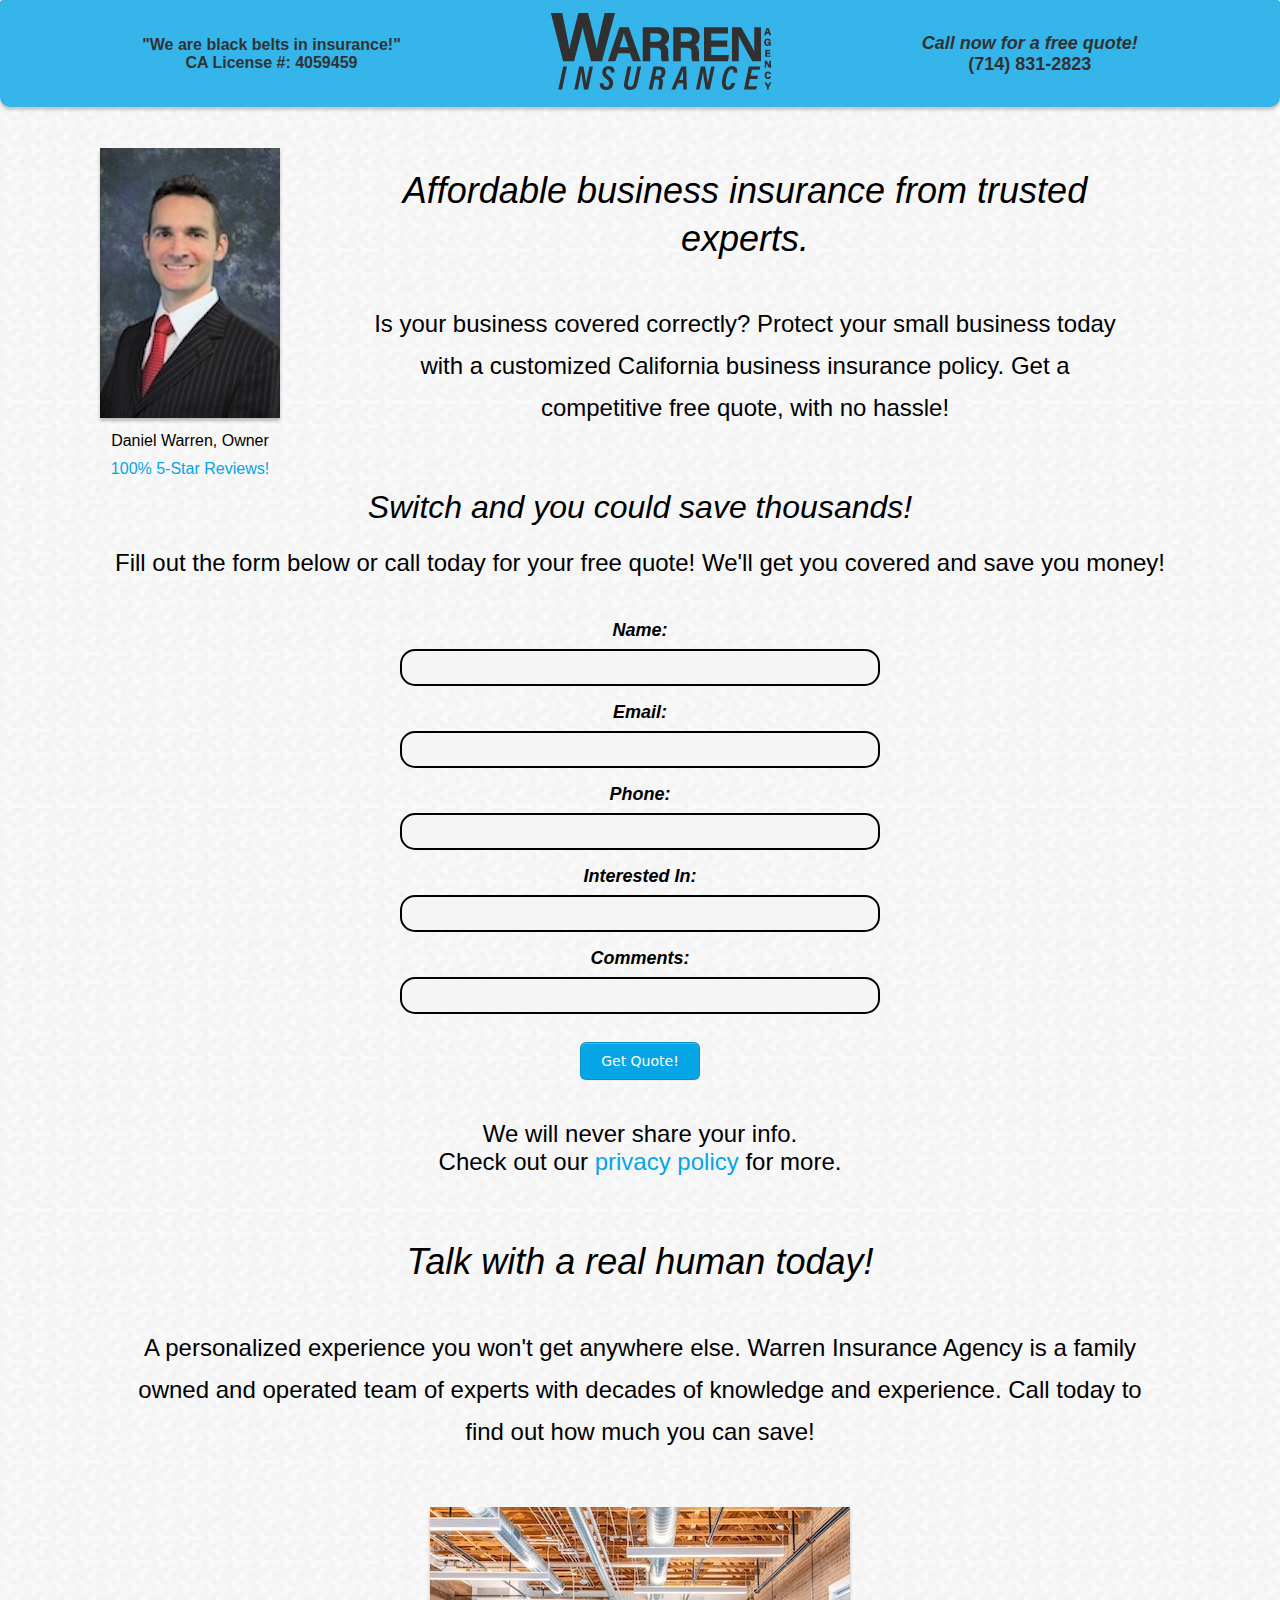
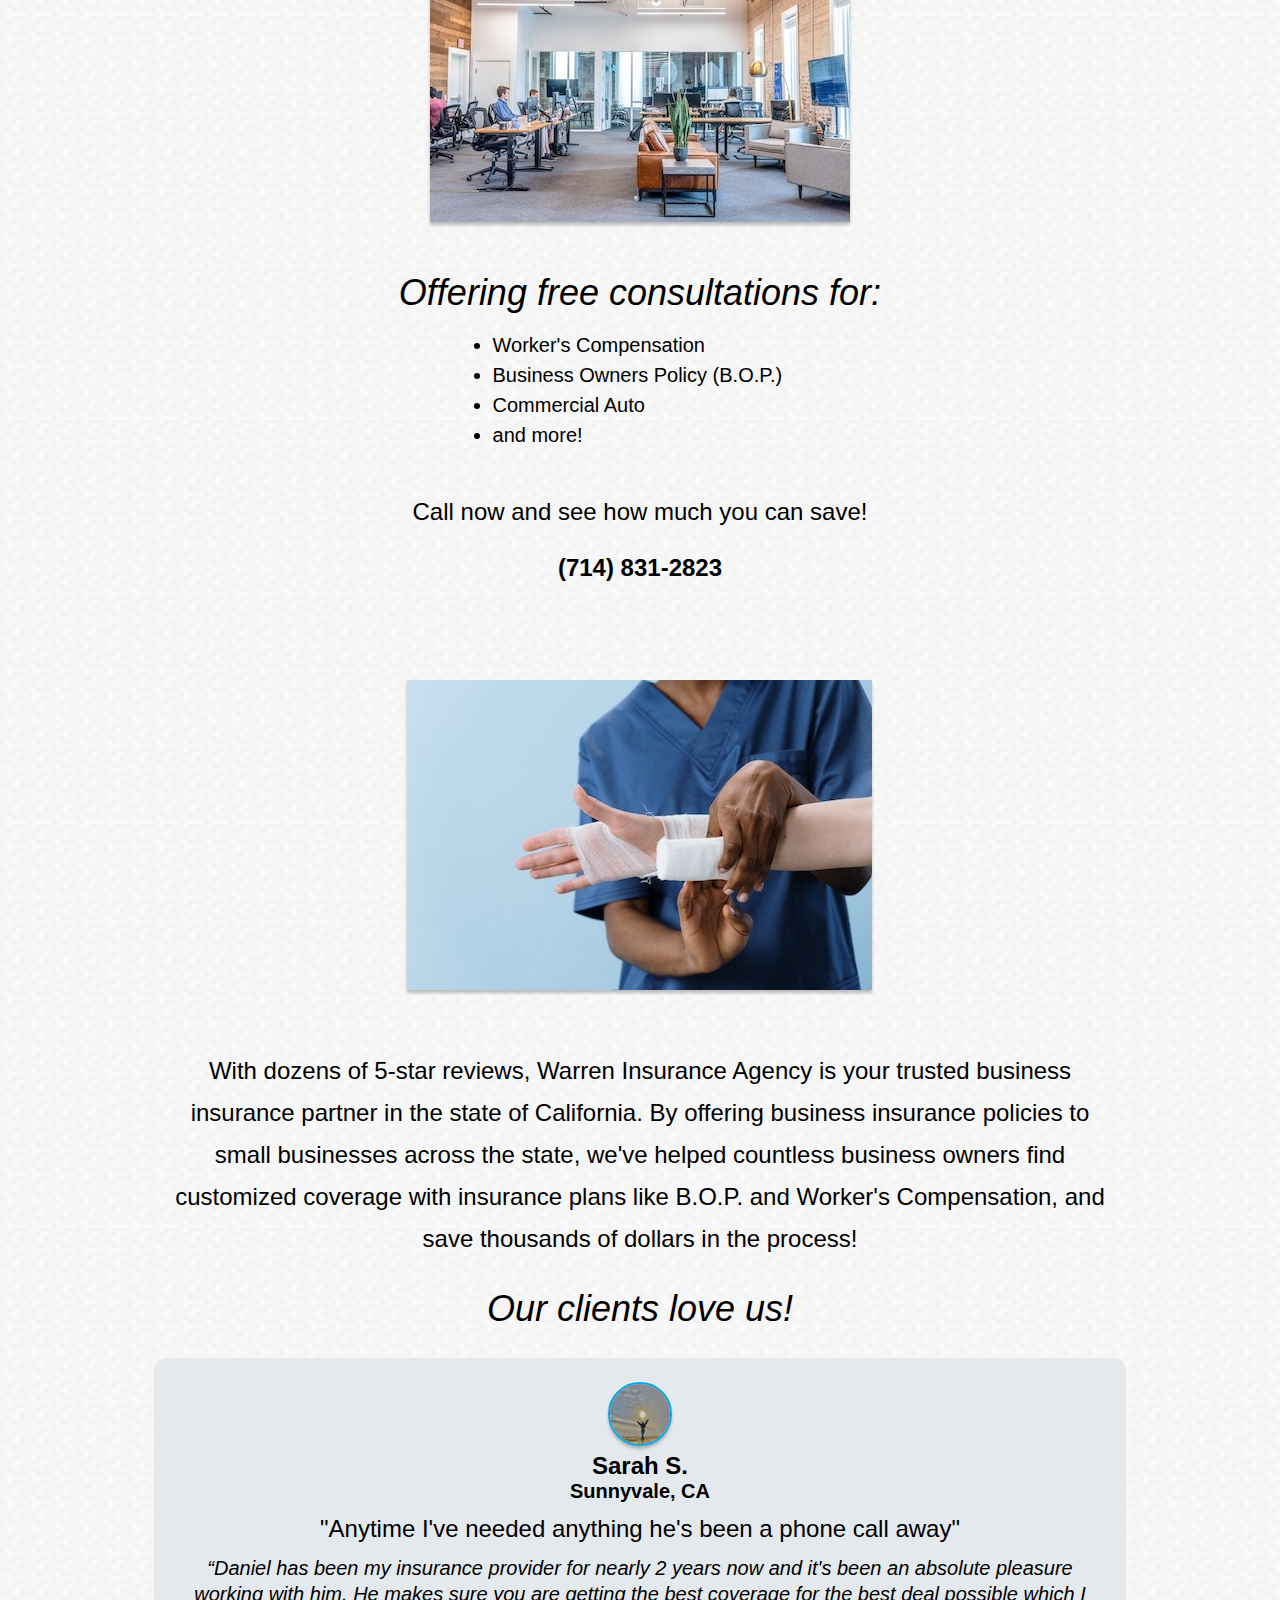
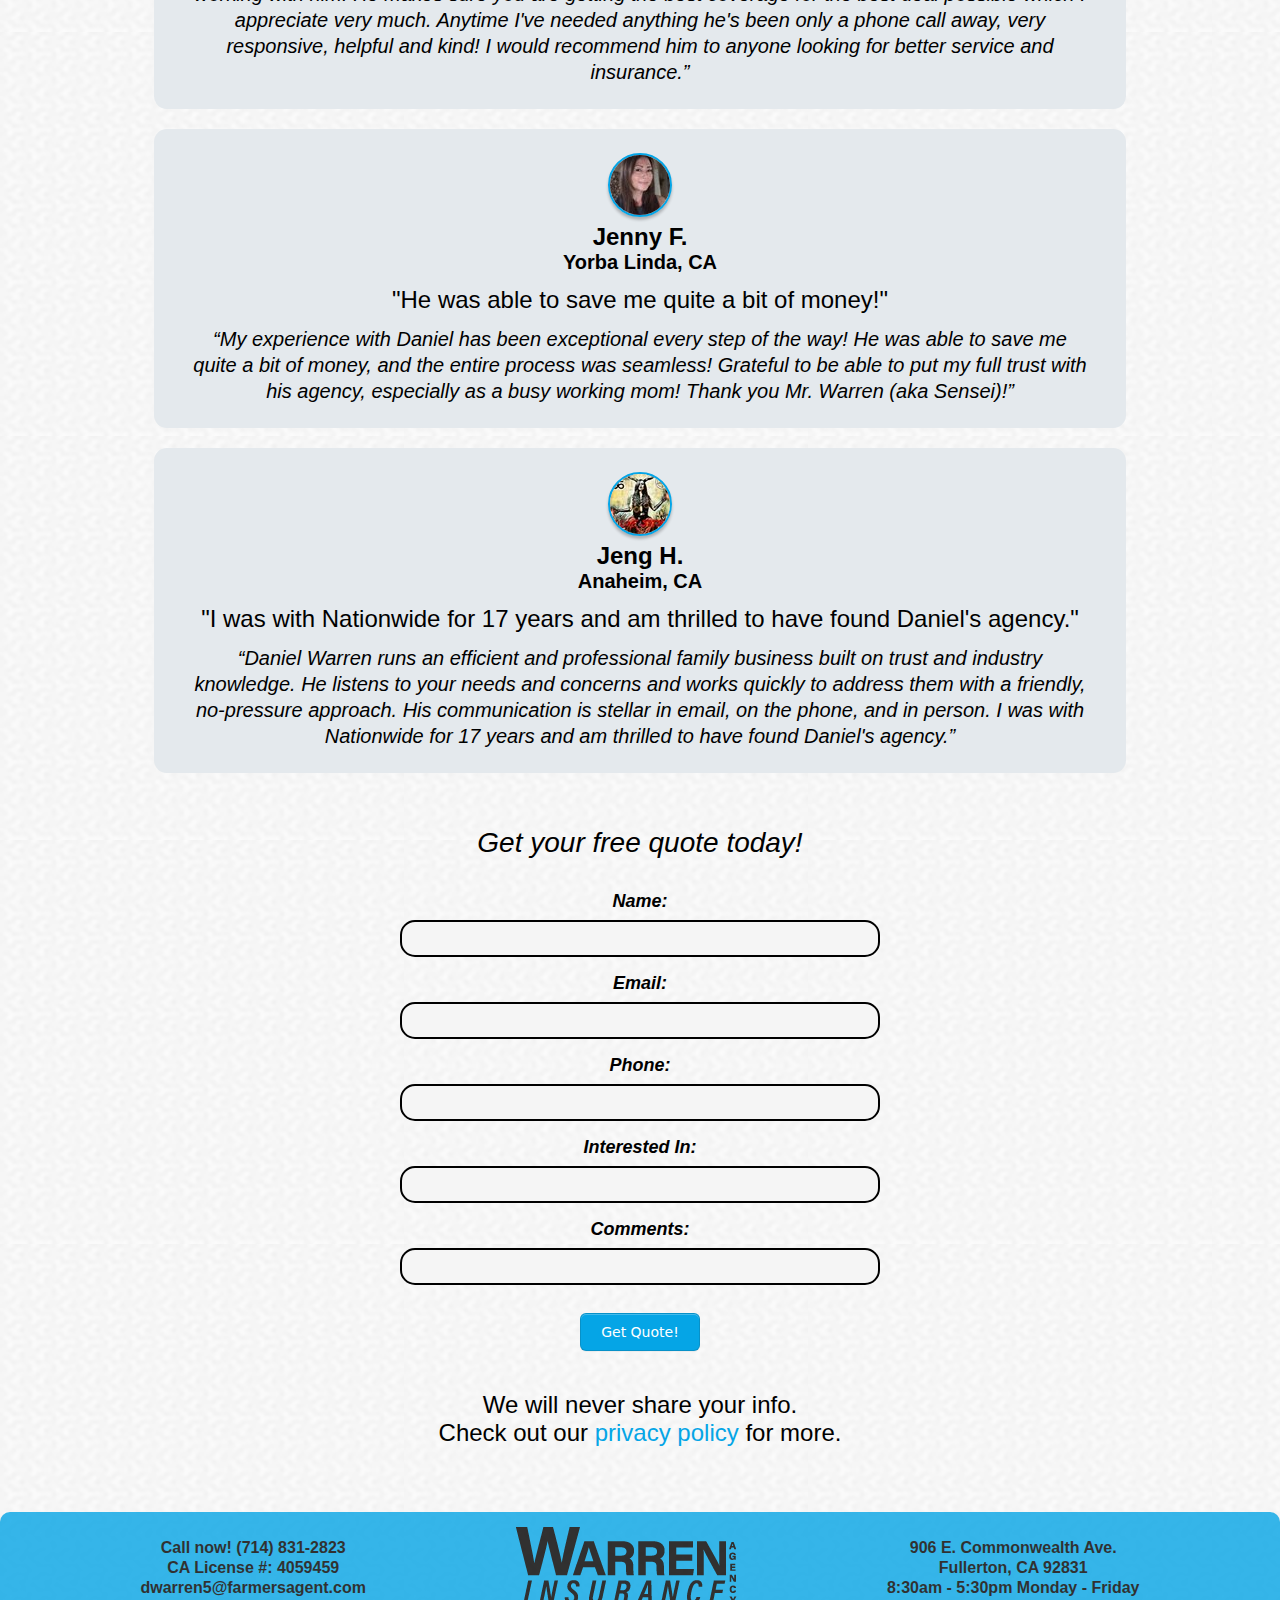
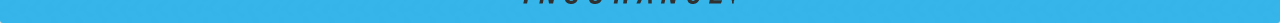
<file: index.html>
<!DOCTYPE html>
<html lang="en">
<head>
    <meta charset="UTF-8">
    <meta http-equiv="X-UA-Compatible" content="IE=edge">
    <meta name="viewport" content="width=device-width, initial-scale=1.0">
    <meta name="description" content="Warren Insurance Agency specializes in custom insurance plans for businesses in California. Commercial Auto, BOP, Worker's Compensation, and more!">
    <title>Warren Insurance Agency</title>
    <link rel="stylesheet" href="style.css">
    <link rel="icon" type="image/x-icon" href="favicon.ico">
    <script src="https://www.google.com/recaptcha/enterprise.js?render=6LdK1rIlAAAAAP5A8vgjJRKtRrjfbKqBx6w6aRLG"></script>
    <script>
    grecaptcha.enterprise.ready(function() {
        grecaptcha.enterprise.execute('6LdK1rIlAAAAAP5A8vgjJRKtRrjfbKqBx6w6aRLG', {action: 'login'}).then(function(token) {

        });});
    </script>
    <!-- Google tag (gtag.js) -->
    <script async src="https://www.googletagmanager.com/gtag/js?id=AW-11144223974"></script>
    <script>
      window.dataLayer = window.dataLayer || [];
      function gtag() {dataLayer.push(arguments);}
      gtag('js', new Date());
      
      gtag('config', 'AW-11144223974');
    </script>
    <script>
      gtag('config', 'AW-11144223974/oPSoCOqFgP0DEOa5_cEp', {
        'phone_conversion_number': '(714) 831-2823'
      });
    </script>
</head>
<body>
    <header>
        <p style="text-align: center" class="hidden bold">"We are black belts in insurance!"<br> CA License #: 4059459</p>
        <a aria-label="Load homepage of Warren Insurance Agency" href="https://www.dwarreninsurance.com"><img alt="Our proud Warren Insurance Agency logo." src="wia-logo.png"></a>
        <p style="text-align: center" id="bigger" class="italic">Call now for a free quote! <br> <a href="tel:7148312823">(714) 831-2823</a> </p>
    </header>
    <main>
        <section id="pic">
            <div class="headshot">
                <img id="headshot" alt="Headshot of Owner/Founder Mr. Daniel Warren" src="headshot.jpg">
                <caption>Daniel Warren, Owner</caption>
                <p><a href="https://www.google.com/search?q=daniel+warren+insurance&rlz=1C5CHFA_enUS944US956&oq=da&aqs=chrome.0.69i59j69i57j0i67i650j69i60j69i61j69i60l3.5698j0j7&sourceid=chrome&ie=UTF-8#" target="_blank">100% 5-Star Reviews!</a></p>
            </div>
            <div class="paras">
                <h1 id="width">Affordable business insurance from trusted experts.</h1>
                <p class="lh">Is your business covered correctly? Protect your small business today with a customized California business insurance policy. Get a competitive free quote, with no hassle!</p>
            </div>
        </section>
        <section class="h2section">
          <h2>Switch and you could save thousands!</h2>
          <p class="lh">Fill out the form below or call today for your free quote! We'll get you covered and save you money!</p>
        </section>
        <section id="formsection">
          <form class="contact-form" name="contact-form" method="POST" netlify>
              <label class="italic" for="name">Name:<input type="text" name="name" id="name" maxlength="40" required></label>
              <label class="italic" for="email">Email: <input type="email" name="email" id="email" maxlength="60"></label>
              <label class="italic" for="phone">Phone: <input type="tel" name="phone" id="phone" minlength="10" maxlength="10" required></label>
              <label class="italic" for="interest">Interested In: <input type="text" name="interest" id="interest" maxlength="100"></label>
              <label class="italic" for="comments">Comments: <input type="text" name="comments" id="comments" maxlength="200"></label>
              <input class="button" id="submit" type="submit" value="Get Quote!" style="max-width: 2vw;">
          </form>
          <p class="privacy-para">We will never share your info. <br> Check out our <a href="privacy.html" target="_blank">privacy policy</a> for more.</p>
        </section>
        <section class="human">
          <h2>Talk with a real human today!</h2>
          <p class="lh">A personalized experience you won't get anywhere else. Warren Insurance Agency is a family owned and operated team of experts with decades of knowledge and experience. Call today to find out how much you can save!</p>
        </section>
        <section id="pics">
          <img alt="A stylish office" src="office.jpg">
          <section class="offer">
            <h2>Offering free consultations for:</h2>
            <ul>
              <li> Worker's Compensation</li>
              <li> Business Owners Policy (B.O.P.)</li>
              <li> Commercial Auto</li>
              <li> and more!</li>
            </ul>
            <h3>Call now and see how much you can save! <br> <br> <a href="tel:7148312823">(714) 831-2823</a></h3>
          </section>
          <img alt="An injured hand receiving help from healthcare worker." src="workers-comp.jpg">
        </section>
        <section id="para2">
          <p class="lh">With dozens of 5-star reviews, Warren Insurance Agency is your trusted business insurance partner in the state of California. By offering business insurance policies to small businesses across the state, we've helped countless business owners find customized coverage with insurance plans like B.O.P. and Worker's Compensation, and save thousands of dollars in the process!</p>
          <br>
          <h2>Our clients love us!</h2>
          <section class="testimonials">
            <div class="div2 eachdiv">
              <div class="userdetails">
                <div class="imgbox">
                  <img src="sarah.jpg" alt="Profile pic of our client Sarah">
                </div>
                <div class="detbox">
                  <p class="name">Sarah S.</p>
                  <p class="designation">Sunnyvale, CA</p>
                </div>
              </div>
              <div class="review">
                <h4>"Anytime I've needed anything he's been a phone call away"</h4>
                <p>“Daniel has been my insurance provider for nearly 2 years now and it's been an absolute pleasure working with him. He makes sure you are getting the best coverage for the best deal possible which I appreciate very much. Anytime I've needed anything he's been only a phone call away, very responsive, helpful and kind! I would recommend him to anyone looking for better service and insurance.”</p>
              </div>
            </div>
            <div class="div2 eachdiv">
              <div class="userdetails">
                <div class="imgbox">
                  <img src="jenny.jpg" alt="Profile pic of our client Jenny">
                </div>
                <div class="detbox">
                  <p class="name">Jenny F.</p>
                  <p class="designation">Yorba Linda, CA</p>
                </div>
              </div>
              <div class="review">
                <h4>"He was able to save me quite a bit of money!"</h4>
                <p>“My experience with Daniel has been exceptional every step of the way! He was able to save me quite a bit of money, and the entire process was seamless! Grateful to be able to put my full trust with his agency, especially as a busy working mom!  Thank you Mr. Warren (aka Sensei)!”</p>
              </div>
            </div>
            <div class="div2 eachdiv">
              <div class="userdetails">
                <div class="imgbox">
                  <img src="jeng.jpg" alt="Profile pic of our client Jeng">
                </div>
                <div class="detbox">
                  <p class="name">Jeng H.</p>
                  <p class="designation">Anaheim, CA</p>
                </div>
              </div>
              <div class="review">
                <h4>"I was with Nationwide for 17 years and am thrilled to have found Daniel's agency."</h4>
                <p>“Daniel Warren runs an efficient and professional family business built on trust and industry knowledge. He listens to your needs and concerns and works quickly to address them with a friendly, no-pressure approach. His communication is stellar in email, on the phone, and in person. I was with Nationwide for 17 years and am thrilled to have found Daniel's agency.”</p>
              </div>
            </div>
          </section>
        </section>
        <h3 style="font-style: italic; font-size: 28px; margin-bottom: 12px;">Get your free quote today!</h3>
        <section id="formsection2">
          <form class="contact-form" name="contact-form" method="POST" netlify>
              <label class="italic" for="name">Name:<input type="text" name="name" id="name2" maxlength="40" required></label>
              <label class="italic" for="email">Email: <input type="email" name="email" id="email2" maxlength="60"></label>
              <label class="italic" for="phone">Phone: <input type="tel" name="phone" id="phone2" minlength="10" maxlength="10" required></label>
              <label class="italic" for="interest">Interested In: <input type="text" name="interest" id="interest2" maxlength="100"></label>
              <label class="italic" for="comments">Comments: <input type="text" name="comments" id="comments2" maxlength="200"></label>
              <input class="button" id="submit2" type="submit" value="Get Quote!" style="max-width: 2vw;">
          </form>
          
          <p class="privacy-para">We will never share your info. <br> Check out our <a href="privacy.html" target="_blank">privacy policy</a> for more.</p>
        </section>
    </main>
    <footer>
        <section>
            <p class="bold phone">Call now! <a href="tel:7148312823">(714) 831-2823</a></p>
            <p class="bold">CA License #: 4059459</p>
            <p class="bold">dwarren5@farmersagent.com</p>
        </section>
        <a aria-label="Load homepage of Warren Insurance Agency" href="https://www.dwarreninsurance.com"><img alt="Our proud Warren Insurance Agency logo." src="wia-logo.png"></a>
        <section>
            <p class="bold"><a style="color: black; font-weight: bold;" href="https://www.google.com/maps/place/906+E+Commonwealth+Ave,+Fullerton,+CA+92831/@33.8702261,-117.9129899,17z/data=!3m1!4b1!4m6!3m5!1s0x80dcd5e4f8c3eb85:0xc81fed65041d18d5!8m2!3d33.8702261!4d-117.9104096!16s%2Fg%2F11c3q42r2t" target="_blank">906 E. Commonwealth Ave.</a></p>
            <p class="bold">Fullerton, CA 92831</p>
            <p class="bold">8:30am - 5:30pm Monday - Friday</p>
        </section>
    </footer>
</body>
</html>
</file>
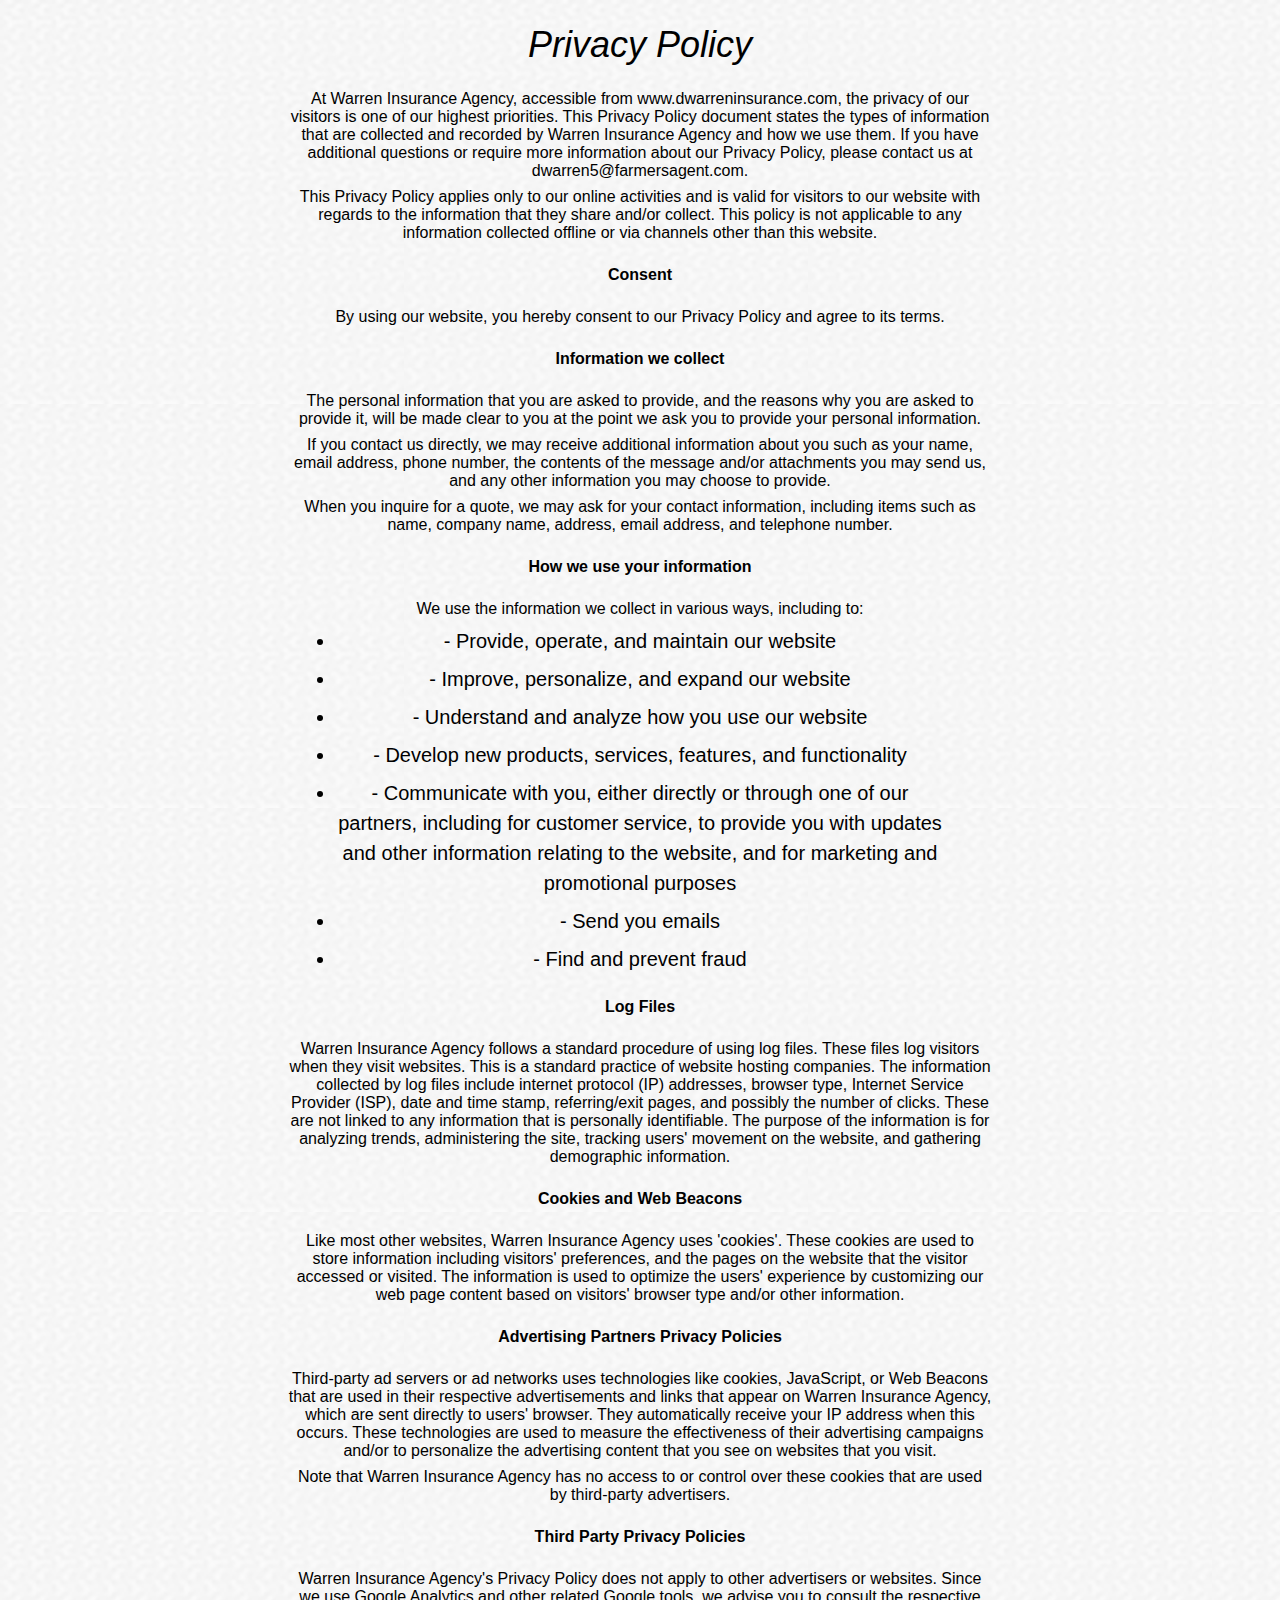
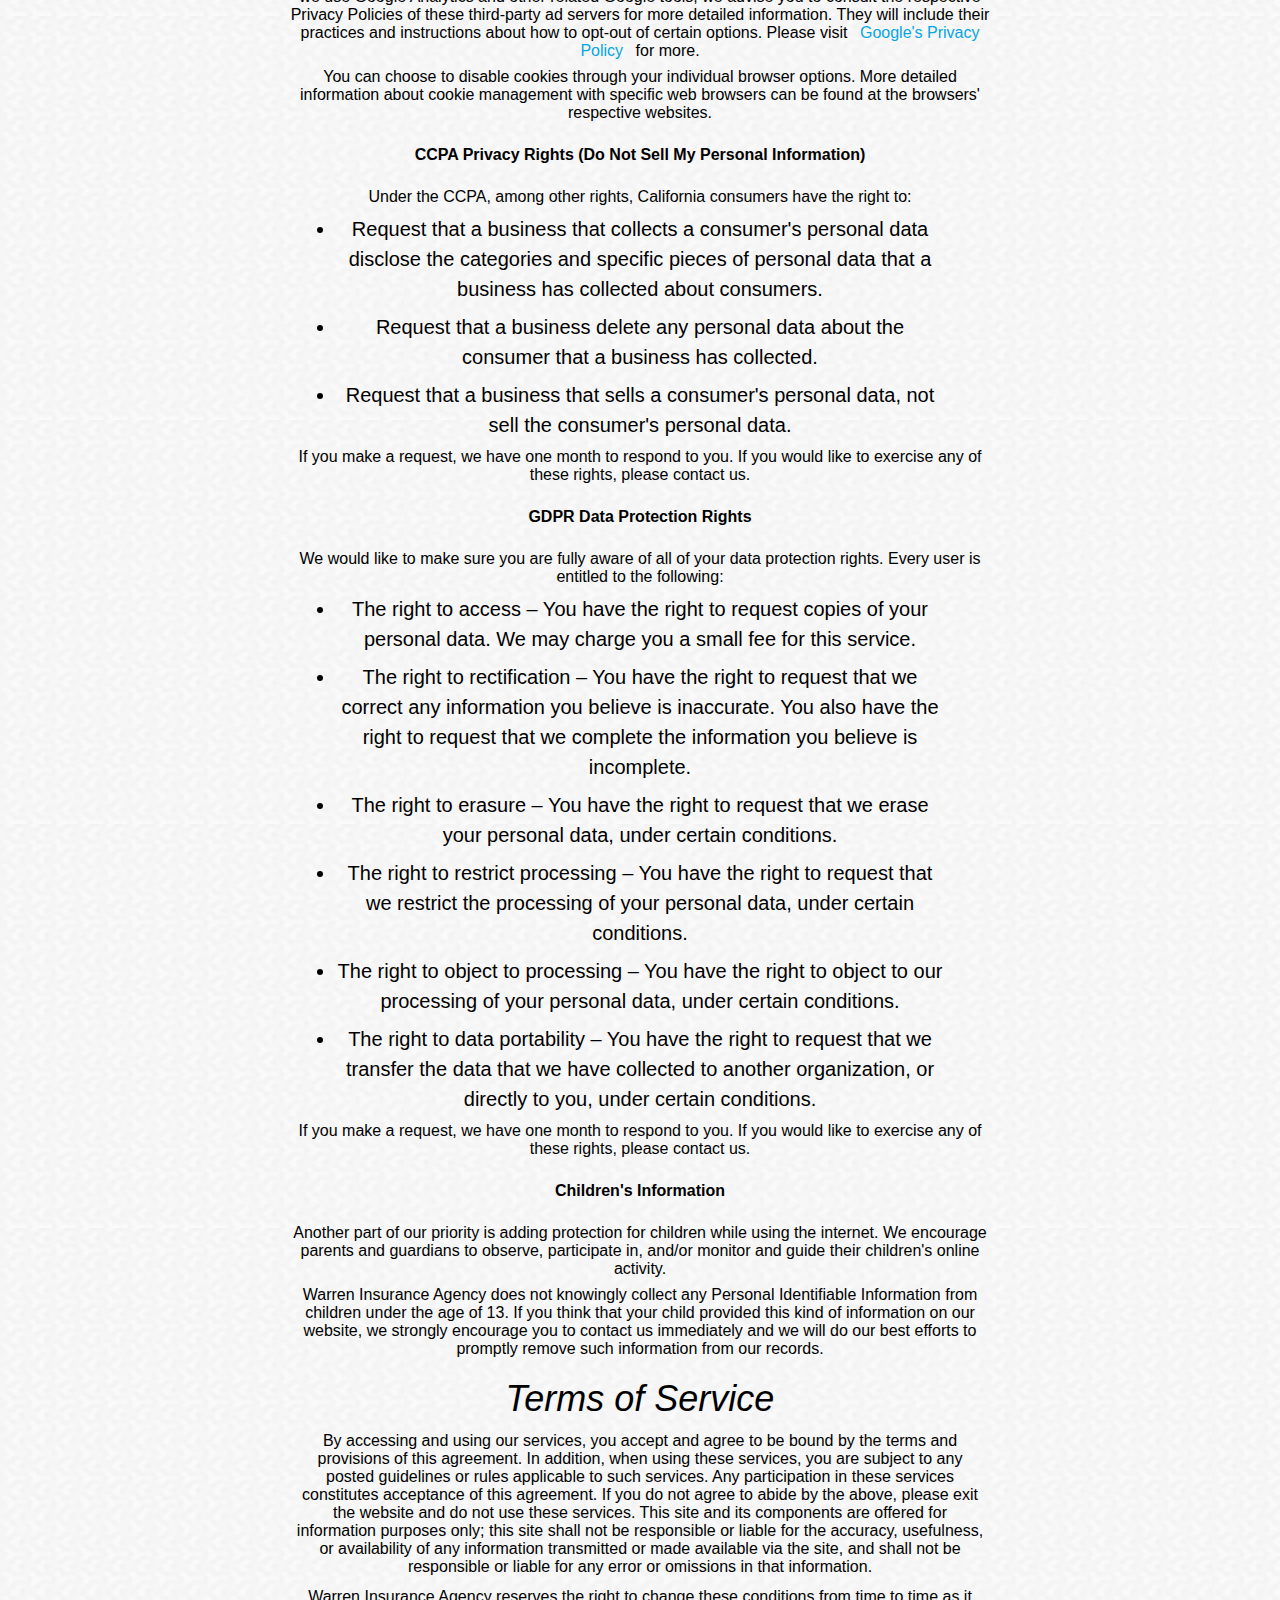
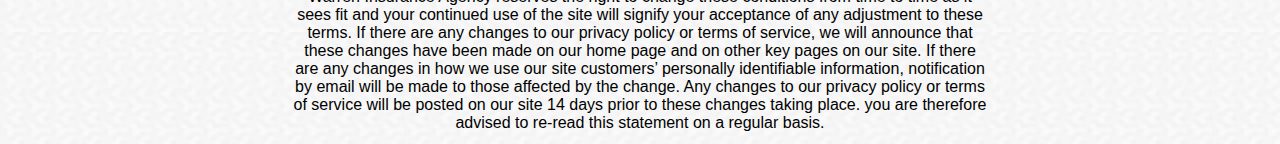
<file: privacy.html>
<!DOCTYPE html>
<html lang="en">
<head>
    <meta charset="UTF-8">
    <meta http-equiv="X-UA-Compatible" content="IE=edge">
    <meta name="viewport" content="width=device-width, initial-scale=1.0">
    <title>Privacy Policy</title>
    <link rel="icon" type="image/x-icon" href="favicon.ico">
    <link rel="stylesheet" href="style.css">
</head>
<body>
    <div id="privacy">
        <h2>Privacy Policy</h2>
        <div>
            <p>At Warren Insurance Agency, accessible from www.dwarreninsurance.com, the privacy of our visitors is one of our highest priorities. This Privacy Policy document states the types of information that are collected and recorded by Warren Insurance Agency and how we use them. If you have additional questions or require more information about our Privacy Policy, please contact us at dwarren5@farmersagent.com.</p>
            <p>This Privacy Policy applies only to our online activities and is valid for visitors to our website with regards to the information that they share and/or collect. This policy is not applicable to any information collected offline or via channels other than this website.</p>
        </div>
        
        <h4 class="bold">Consent</h4>
        <div>
            <p>By using our website, you hereby consent to our Privacy Policy and agree to its terms.</p>
        </div>
        
        <h4 class="bold">Information we collect</h4>
        <div>
            <p>The personal information that you are asked to provide, and the reasons why you are asked to provide it, will be made clear to you at the point we ask you to provide your personal information.</p>
            <p>If you contact us directly, we may receive additional information about you such as your name, email address, phone number, the contents of the message and/or attachments you may send us, and any other information you may choose to provide.</p>
            <p>When you inquire for a quote, we may ask for your contact information, including items such as name, company name, address, email address, and telephone number.</p>
        </div>
       
        <h4 class="bold">How we use your information</h4>
        <div>
            <p>We use the information we collect in various ways, including to:</p>
            <ul>
                <li>- Provide, operate, and maintain our website</li>
                <li>- Improve, personalize, and expand our website</li>
                <li>- Understand and analyze how you use our website</li>
                <li>- Develop new products, services, features, and functionality</li>
                <li>- Communicate with you, either directly or through one of our partners, including for customer service, to provide you with updates and other information relating to the website, and for marketing and promotional purposes</li>
                <li>- Send you emails</li>
                <li>- Find and prevent fraud</li>
            </ul>
        </div>
        
        <h4 class="bold">Log Files</h4>
        <div>
            <p>Warren Insurance Agency follows a standard procedure of using log files. These files log visitors when they visit websites. This is a standard practice of website hosting companies. The information collected by log files include internet protocol (IP) addresses, browser type, Internet Service Provider (ISP), date and time stamp, referring/exit pages, and possibly the number of clicks. These are not linked to any information that is personally identifiable. The purpose of the information is for analyzing trends, administering the site, tracking users' movement on the website, and gathering demographic information.</p>
        </div>
        
        <h4 class="bold">Cookies and Web Beacons</h4>
        <div>
            <p>Like most other websites, Warren Insurance Agency uses 'cookies'. These cookies are used to store information including visitors' preferences, and the pages on the website that the visitor accessed or visited. The information is used to optimize the users' experience by customizing our web page content based on visitors' browser type and/or other information.</p>
        </div>
        
        <h4 class="bold">Advertising Partners Privacy Policies</h4>
        <div>
            <p>Third-party ad servers or ad networks uses technologies like cookies, JavaScript, or Web Beacons that are used in their respective advertisements and links that appear on Warren Insurance Agency, which are sent directly to users' browser. They automatically receive your IP address when this occurs. These technologies are used to measure the effectiveness of their advertising campaigns and/or to personalize the advertising content that you see on websites that you visit.</p>
            <p>Note that Warren Insurance Agency has no access to or control over these cookies that are used by third-party advertisers.</p>
        </div>
        
        <h4 class="bold">Third Party Privacy Policies</h4>
        <div>
            <p>Warren Insurance Agency's Privacy Policy does not apply to other advertisers or websites. Since we use Google Analytics and other related Google tools, we advise you to consult the respective Privacy Policies of these third-party ad servers for more detailed information. They will include their practices and instructions about how to opt-out of certain options. Please visit <a target="blank" href="https://policies.google.com/privacy?hl=en-US">Google's Privacy Policy</a> for more.</p>
            <p>You can choose to disable cookies through your individual browser options. More detailed information about cookie management with specific web browsers can be found at the browsers' respective websites.</p>
        </div>

        <h4 class="bold">CCPA Privacy Rights (Do Not Sell My Personal Information)</h4>
        <div>
            <p>Under the CCPA, among other rights, California consumers have the right to:</p>
            <ul>
                <li>Request that a business that collects a consumer's personal data disclose the categories and specific pieces of personal data that a business has collected about consumers.</li>
                <li>Request that a business delete any personal data about the consumer that a business has collected.</li>
                <li>Request that a business that sells a consumer's personal data, not sell the consumer's personal data.</li>
            </ul>
            <p>If you make a request, we have one month to respond to you. If you would like to exercise any of these rights, please contact us.</p>
        </div>

        <h4 class="bold">GDPR Data Protection Rights</h4>
        <div>
            <p>We would like to make sure you are fully aware of all of your data protection rights. Every user is entitled to the following:</p>
            <ul>
                <li>The right to access – You have the right to request copies of your personal data. We may charge you a small fee for this service.</li>
                <li>The right to rectification – You have the right to request that we correct any information you believe is inaccurate. You also have the right to request that we complete the information you believe is incomplete.</li>
                <li>The right to erasure – You have the right to request that we erase your personal data, under certain conditions.</li>
                <li>The right to restrict processing – You have the right to request that we restrict the processing of your personal data, under certain conditions.</li>
                <li>The right to object to processing – You have the right to object to our processing of your personal data, under certain conditions.</li>
                <li>The right to data portability – You have the right to request that we transfer the data that we have collected to another organization, or directly to you, under certain conditions.</li>
            </ul>
            <p>If you make a request, we have one month to respond to you. If you would like to exercise any of these rights, please contact us.</p>
        </div>
        
        <h4 class="bold">Children's Information</h4>
        <div>
            <p>Another part of our priority is adding protection for children while using the internet. We encourage parents and guardians to observe, participate in, and/or monitor and guide their children's online activity.</p>
            <p>Warren Insurance Agency does not knowingly collect any Personal Identifiable Information from children under the age of 13. If you think that your child provided this kind of information on our website, we strongly encourage you to contact us immediately and we will do our best efforts to promptly remove such information from our records.</p>
        </div>
    </div>
    <div id="terms">
        <h2>Terms of Service</h2>
        <div>
            <p>By accessing and using our services, you accept and agree to be bound by the terms and provisions of this agreement. In addition, when using these services, you are subject to any posted guidelines or rules applicable to such services. Any participation in these services constitutes acceptance of this agreement. If you do not agree to abide by the above, please exit the website and do not use these services. This site and its components are offered for information purposes only; this site shall not be responsible or liable for the accuracy, usefulness, or availability of any information transmitted or made available via the site, and shall not be responsible or liable for any error or omissions in that information.</p>
        </div>
        <div>
            <p>Warren Insurance Agency reserves the right to change these conditions from time to time as it sees fit and your continued use of the site will signify your acceptance of any adjustment to these terms. If there are any changes to our privacy policy or terms of service, we will announce that these changes have been made on our home page and on other key pages on our site. If there are any changes in how we use our site customers’ personally identifiable information, notification by email will be made to those affected by the change. Any changes to our privacy policy or terms of service will be posted on our site 14 days prior to these changes taking place. you are therefore advised to re-read this statement on a regular basis.</p>
        </div>
    </div>
</body>
</html>
</file>
<file: style.css>
* {
    margin: 0;
	padding: 0;
	border: 0;
	font-size: 100%;
    font-family: acumin-pro-semi-condensed, sans-serif;
    font-style: normal;
              font-weight: 400;
	vertical-align: baseline;
    -webkit-box-sizing: border-box;
            box-sizing: border-box;
    max-width: 1280px;
    list-style-type: none;
    box-sizing: border-box;
}

html {
    margin: auto;
    overflow-x: hidden;
}

body {
    display: flex;
    flex-flow: column nowrap;
    align-items: center;
    background-image: url(texture.png);
    background-repeat: repeat;
    overflow-x: hidden;
}

header, footer {
    width: 100%;
    background-color: #05a5e6;
    opacity: 80%;
    display: flex;
    align-items: center;
    justify-content: center;
    padding: 13px;
    gap: 150px;
    -webkit-box-shadow: 0px 3px 3px rgba(0,0,0,0.24);
            box-shadow: 0px 3px 3px rgba(0,0,0,0.24);
}

header {
    border-radius: 3px 3px 10px 10px;
}

footer {
    border-radius: 10px 10px 3px 3px;
    padding: 15px;
}

footer section {
    display: flex;
    flex-flow: column nowrap;
    align-items: center;
    gap: 2px;
}

main {
    display: flex;
    flex-flow: column nowrap;
    align-items: center;
}

#pic {
    display: flex;
    gap: 30px;
    margin: 40px 100px 10px 100px;
    justify-content: center;
    align-items: center;
}

.paras, #formsection, #formsection2 {
    display: flex;
    flex-flow: column nowrap;
    justify-content: center;
    align-items: center;
    text-align: center;
    gap: 40px;
    padding: 0px 20px 30px 20px;
    margin: 20px
}

.h2section {
    display: flex;
    flex-flow: column nowrap;
    align-items: center;
    gap: 16px;
    margin-bottom: 16px;
}

.h2section h2 {
    font-size: 32px;
}

.h2section p {
    font-size: 24px;
    margin: 0px 100px;
    text-align: center;
}

#width {
    max-width: 800px;
}

.paras p {
    margin: 0px 20px;
    font-size: 24px;
}

#para2 {
    text-align: center;
    margin: 20px 150px 50px 150px;
}

#para2 p {
    margin: 0px 12px;
    font-size: 24px;
}

#para2 h2 {
    margin-bottom: 24px;
}

#para2 h3 {
    font-size: 24px;
}

.contact-form {
    gap: 16px;
    display: flex;
    flex-flow: column nowrap;
    align-items: center;
    text-align: center;
}

input {
    border: 2px solid black;
    font-weight: normal;
    min-width: 480px;
    border-radius: 15px;
    min-height: 32px;
    padding: 6px;
    background-color: #f5f5f5;
    margin-top: 8px;
}

label {
    display: flex;
    flex-flow: column nowrap;
}

#submit, #submit2 {
    background-color: #05a5e6;
    padding: 8px 12px;
    min-width: 120px;
    color: white;
    margin-top: 12px;
}

#submit:hover, #submit2:hover {
    cursor: pointer;
}

.paras, #para2, #formsection p, #formsection2 p {
    font-size: 24px;
}

h1 {
    font-size: 36px;
    font-family: acumin-pro-semi-condensed, sans-serif;
    font-style: italic;
              font-weight: 500;
    line-height: 48px;
}

#pics {
    display: flex;
    flex-flow: column nowrap;
    align-items: center;
    max-width: 600px;
    gap: 50px;
    margin: 10px 40px 40px 40px;
}

.headshot {
    display: flex;
    flex-flow: column nowrap;
    align-items: center;
    gap: 10px;
}

caption {
    font-style: italic;
}

.italic {
    font-style: italic;
    font-weight: 600;
    font-size: 18px;
}

#formsection .privacy-para, #formsection2 .privacy-para {
    margin-bottom: 15px;
}

section img {
    -webkit-box-shadow: 0px 3px 3px rgba(0,0,0,0.24);
            box-shadow: 0px 3px 3px rgba(0,0,0,0.24);
}

a {
    text-decoration: none;
    color: #05a5e6;
}

#formsection p, #formsection2 p {
    margin: 0px 80px;
}

.lh {
    line-height: 42px;
}

#privacy {
    text-align: center;
}

.bold {
    font-weight: bold;
}

#privacy * {
    margin: 8px;
    max-width: 720px;
}

h2 {
    font-size: 36px;
    font-style: italic;
    text-align: center;
}

#terms * {
    text-align: center;
    margin: 12px;
    max-width: 720px;
}

.bold {
    font-weight: bold;
}

#privacy h2, #privacy h4 {
    margin: 24px;
}

#headshot {
    margin-bottom: 4px;
}

a[href^="tel"] {
    color: black !important;
    font-weight: bold;
    text-decoration: none;
}

.human p {
    font-size: 24px;
    margin: 20px 100px;
    text-align: center;
    padding: 24px;
}

li {
    font-size: 20px;
    line-height: 30px;
    list-style-type: disc;
}

ul {
    margin: 16px 64px;
    padding: 0px 40px;
}

.offer h3 {
    text-align: center;
    font-size: 24px;
    margin: 48px 24px;
}

/* testimonials section */

.detbox .name, .detbox .designation {
    font-weight: bold;
}

.eachdiv {
    padding: 8px 12px;
    border-radius: .8rem;
    background-color: #e4e9ed;
    display: flex;
    flex-flow: column nowrap;
    gap: 12px;
    padding: 24px;
    margin: 4px;
}

.review {
    display: flex;
    flex-flow: column nowrap;
    gap: 12px;
}

.review p {
    font-size: 20px !important;
    line-height: 26px !important;
    font-style: italic;
}

.imgbox img {
	border-radius: 50%;
	border: 2px solid #05a5e6;
}

.testimonials {
    display: flex;
    flex-flow: column nowrap;
    gap: 12px;
}

.designation {
    font-size: 20px !important;
}

.div2 .review, .div2 .detbox .name, .div2 .detbox .designation {
    color: black;
}

/* end testimonials section */

#formsection2 {
    margin-top: 20px !important;
}

.button {
  appearance: none;
  background-color: #FAFBFC;
  border: 1px solid rgba(27, 31, 35, 0.15);
  border-radius: 6px;
  box-shadow: rgba(27, 31, 35, 0.04) 0 1px 0, rgba(255, 255, 255, 0.25) 0 1px 0 inset;
  box-sizing: border-box;
  color: #24292E;
  cursor: pointer;
  display: inline-block;
  font-family: -apple-system, system-ui, "Segoe UI", Helvetica, Arial, sans-serif, "Apple Color Emoji", "Segoe UI Emoji";
  font-size: 14px;
  font-weight: 500;
  line-height: 20px;
  list-style: none;
  padding: 6px 16px;
  position: relative;
  transition: background-color 0.2s cubic-bezier(0.3, 0, 0.5, 1);
  user-select: none;
  -webkit-user-select: none;
  touch-action: manipulation;
  vertical-align: middle;
  white-space: nowrap;
  word-wrap: break-word;
}

.button:hover {
  background-color: #F3F4F6;
  text-decoration: none;
  transition-duration: 0.1s;
}

.button:disabled {
  background-color: #FAFBFC;
  border-color: rgba(27, 31, 35, 0.15);
  color: #959DA5;
  cursor: default;
}

.button:active {
  background-color: #EDEFF2;
  box-shadow: rgba(225, 228, 232, 0.2) 0 1px 0 inset;
  transition: none 0s;
}

.button:focus {
  outline: 1px transparent;
}

.button:before {
  display: none;
}

.button:-webkit-details-marker {
  display: none;
}

@media screen and (max-width: 1020px) {

    body, main, #pic, #pics, #formsection, #formsection2, .contact-form {
        display: flex;
        flex-flow: column nowrap;
        align-items: center;
        margin: auto;
        max-width: 100%;
    }

    main {
        margin: 0px 4px 0px 4px;
    }

    header, footer {
        display: flex;
        flex-flow: column nowrap;
        gap: 8px;
        min-width: 100%;
    }

    .hidden {
        display: none;
    }

    #pic {
        margin-top: 12px;
        padding: 12px;
        display: flex;
        flex-flow: column nowrap;
        width: 100%;
        gap: 10px;
    }

    .headshot {
        max-width: 180px;
        display: flex;
        flex-flow: column nowrap;
        align-items: center;
        gap: 8px;
    }

    #headshot {
        border-radius: 4px;
        -webkit-box-shadow: 0px 3px 3px rgba(0,0,0,0.48);
            box-shadow: 0px 3px 3px rgba(0,0,0,0.48);
    }

    caption {
        text-align: center;
    }

    .paras p {
        font-size: 20px;
        line-height: 30px;
    }

    .paras {
        gap: 18px;
    }

    h1 {
        font-size: 28px;
        line-height: 34px;
    }

    h2 {
        font-size: 28px;
    }

    .h2section {
        margin-top: 16px;
        display: flex;
        flex-flow: column nowrap;
        gap: 10px;
        padding: 8px;
    }

    .h2section p {
        font-size: 20px;
        line-height: 30px;
        text-align: center;
        margin: 12px;
    }

    .paras, #para2, form, #formsection h1, #formsection2 h1, #formsection p, #formsection2 p {
        padding: 0px;
        margin: 0px;
    }

    #pics {
        margin-top: 5px;
        margin-bottom: 20px;
        gap: 20px;
    }

    label {
        font-size: 18px !important;
        display: flex;
        flex-flow: column nowrap;
        gap: 8px;
    }

    form *, input {
        min-width: 300px;
        width: 300px;
        max-width: 320px;
        font-size: 16px;
    }

    #formsection, #formsection2 {
        padding: 0px 20px;
    }

    a[href^="tel"] {
        color: black !important;
        font-weight: bold;
        text-decoration: none;
    }

    #para2 {
        margin-top: 24px;
    }

    #para2 h2 {
        margin-bottom: 16px;
    }

    #para2 p, .human p {
        font-size: 20px;
        line-height: 30px;
        text-align: center;
        margin: 0px 12px;
        padding: 12px;
    }

    .detbox p {
        padding: 0px !important;
    }

    .human {
        display: flex;
        flex-flow: column nowrap;
        gap: 24px;
        padding: 0px 12px;
        margin: 12px;
    }

    footer {
        margin-top: 24px;
    }

    li {
        font-size: 20px;
        line-height: 30px;
        list-style-type: disc;
    }

    ul {
        margin: 16px 32px;
    }

    h3 {
        font-style: italic;
        font-weight: bold;
        margin: 16px;
        font-size: 18px;
        text-align: center;
    }

    .privacy-para {
        font-size: 18px !important;
    }

    .offer h2 {
        font-size: 24px;
    }

  }
</file>
